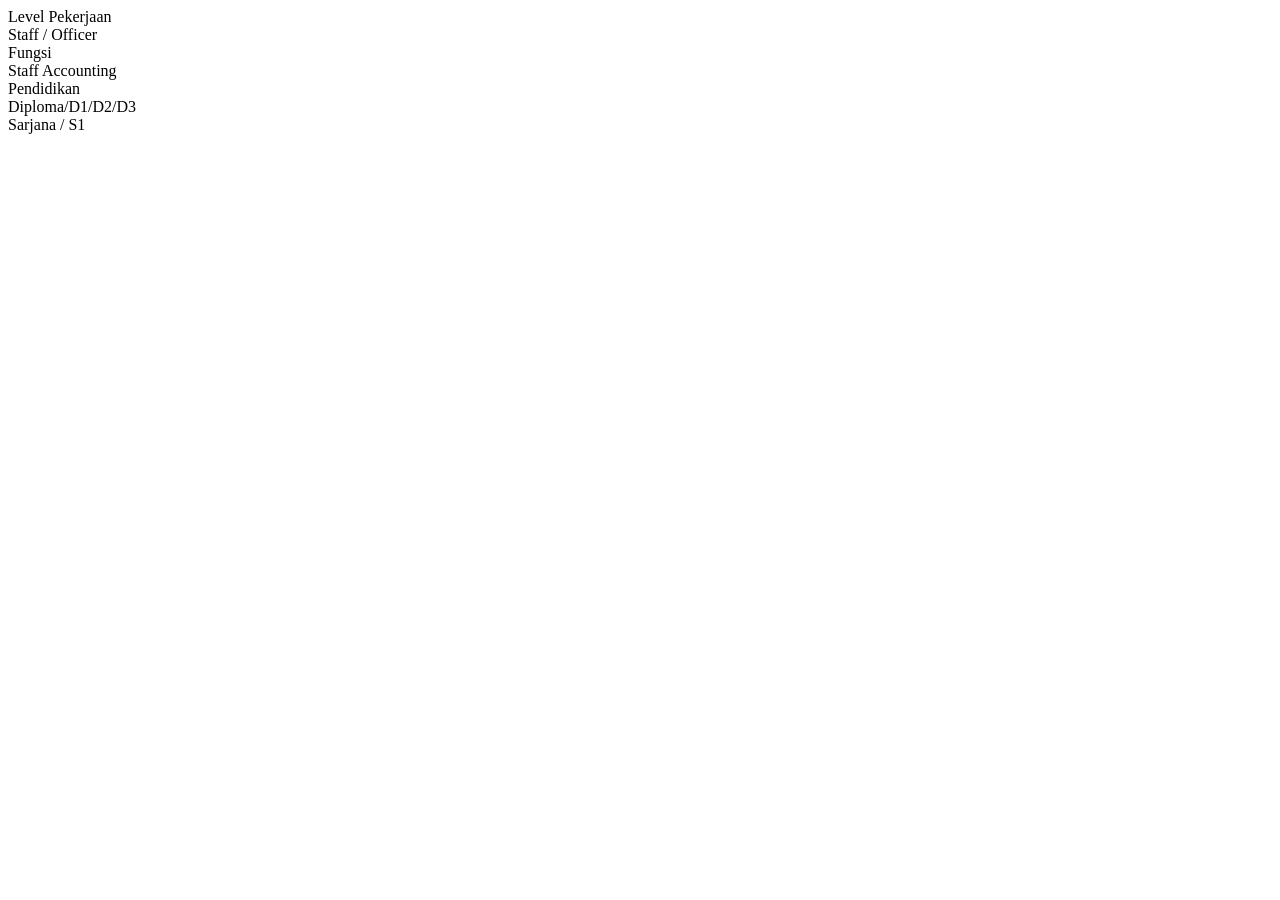
<file: tests/fixtures/lokerid_job.html>
<!doctype html><html><head>
<script type="application/ld+json">{"@context":"https://schema.org","@type":"JobPosting","datePosted":"2026-10-06",
"educationRequirements":{"@type":"EducationalOccupationalCredential","credentialCategory":"associate degree"},"employmentType":"FULL_TIME",
"experienceRequirements":{"@type":"OccupationalExperienceRequirements","monthsOfExperience":12},
"hiringOrganization":{"@type":"Organization","name":"Contoh Akuntan"},
"jobLocation":{"@type":"Place","address":{"@type":"PostalAddress","addressLocality":"Jakarta Timur","addressRegion":"DKI Jakarta","addressCountry":"ID"}},
"occupationalCategory":"Akuntansi Finansial","title":"Staff Accounting",
"qualifications":"<ul><li>Mampu menggunakan Excel</li></ul>","responsibilities":"<ul><li>Mencatat jurnal</li></ul>",
"baseSalary":{"@type":"MonetaryAmount","currency":"IDR","value":{"@type":"QuantitativeValue","value":3000000,"unitText":"MONTH"}}}</script>
</head><body>
<div><div class="font-bold">Level Pekerjaan</div><div>Staff / Officer</div></div>
<div><div class="font-bold">Fungsi</div><div>Staff Accounting</div></div>
<div><div class="font-bold">Pendidikan</div><div>Diploma/D1/D2/D3</div><div>Sarjana / S1</div></div>
</body></html>
</file>
